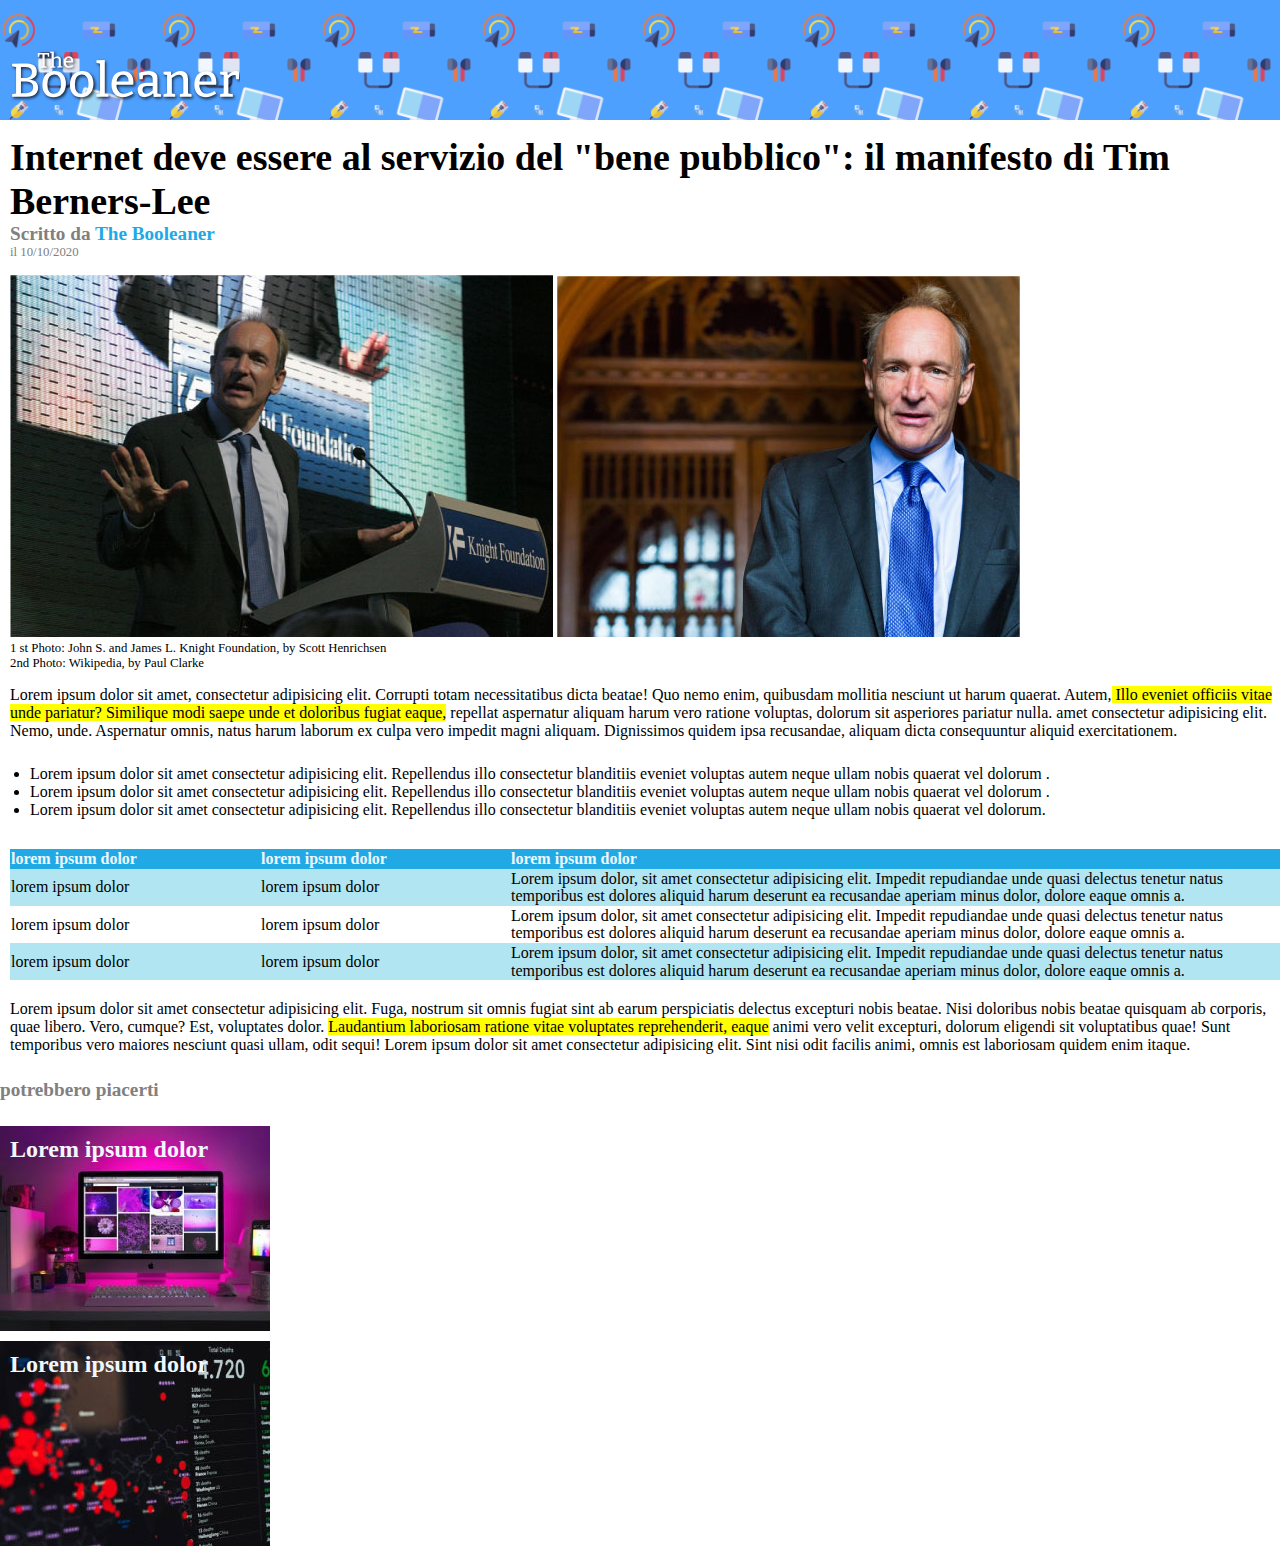
<file: index.html>
<!DOCTYPE html>
<html lang="en" dir="ltr">
<meta charset="UTF-8">
<meta http-equiv="X-UA-Compatible" content="IE=edge">
<meta name="viewport" content="width=device-width, initial-scale=1.0">
<meta name="description" content="Internet al servizio del bene pubblico">
<link rel="stylesheet" href="style/style.css">


<title>THE BOOLEANER</title>

</head>

<body>
    <!-- header logo + sfondo + background image-->
    <header>
        <img id="logo" src="img/logo.svg" alt="logo: the booleaner">
    </header>

    <!-- main -->
    <main>

        <section>
            <!-- titolo -->
            <div class="title">
                <h1>Internet deve essere al servizio del "bene pubblico": il manifesto di Tim Berners-Lee</h1>
                <!-- autor + data -->
                <div>
                    <div id="autor">Scritto da
                        <span>the booleaner</span> <!-- colore -->
                    </div>
                    <div id="date"> il
                        <time>10/10/2020</time>
                    </div>
                </div>

            </div>
            <!-- immagini -->
            <figure>
                <img src="img/tim-1.jpg" alt="">
                <img src="img/tim-2.jpg" alt="">
                <figcaption>1 st Photo: John S. and James L. Knight Foundation, by Scott Henrichsen</figcaption>
                <figcaption> 2nd Photo: Wikipedia, by Paul Clarke</figcaption>
            </figure>

            <!-- testo -->
            <p>Lorem ipsum dolor sit amet, consectetur adipisicing elit. Corrupti totam necessitatibus dicta beatae! Quo
                nemo enim, quibusdam mollitia nesciunt ut harum quaerat. Autem,<span>
                    Illo eveniet officiis vitae unde pariatur? Similique modi saepe unde et doloribus fugiat
                    eaque,</span> repellat aspernatur aliquam harum vero ratione voluptas, dolorum sit asperiores
                pariatur nulla. amet consectetur adipisicing elit. Nemo, unde. Aspernatur omnis, natus harum laborum ex
                culpa vero impedit magni aliquam. Dignissimos quidem ipsa recusandae, aliquam dicta consequuntur aliquid
                exercitationem.</p>

            <!-- lista -->
            <ul>
                <li>Lorem ipsum dolor sit amet consectetur adipisicing elit. Repellendus illo consectetur blanditiis
                    eveniet voluptas autem neque ullam nobis quaerat vel dolorum .</li>
                <li>Lorem ipsum dolor sit amet consectetur adipisicing elit. Repellendus illo consectetur blanditiis
                    eveniet voluptas autem neque ullam nobis quaerat vel dolorum .</li>
                <li>Lorem ipsum dolor sit amet consectetur adipisicing elit. Repellendus illo consectetur blanditiis
                    eveniet voluptas autem neque ullam nobis quaerat vel dolorum.</li>
            </ul>



            <!-- tabella -->
            <table>
                <thead>
                    <tr>
                        <th>lorem ipsum dolor</th>
                        <th>lorem ipsum dolor</th>
                        <th>lorem ipsum dolor</th>
                    </tr>
                </thead>
                <tbody>
                    <tr>
                        <td>lorem ipsum dolor</td>
                        <td>lorem ipsum dolor</td>
                        <td>Lorem ipsum dolor, sit amet consectetur adipisicing elit. Impedit repudiandae unde quasi
                            delectus tenetur natus temporibus est dolores aliquid harum deserunt ea recusandae aperiam
                            minus dolor, dolore eaque omnis a.</td>
                    </tr>

                    <tr>
                        <td>lorem ipsum dolor</td>
                        <td>lorem ipsum dolor</td>
                        <td>Lorem ipsum dolor, sit amet consectetur adipisicing elit. Impedit repudiandae unde quasi
                            delectus tenetur natus temporibus est dolores aliquid harum deserunt ea recusandae aperiam
                            minus dolor, dolore eaque omnis a.</td>
                    </tr>

                    <tr>
                        <td>lorem ipsum dolor</td>
                        <td>lorem ipsum dolor</td>
                        <td>Lorem ipsum dolor, sit amet consectetur adipisicing elit. Impedit repudiandae unde quasi
                            delectus tenetur natus temporibus est dolores aliquid harum deserunt ea recusandae aperiam
                            minus dolor, dolore eaque omnis a.</td>
                    </tr>
                </tbody>
            </table>
            <!-- testo -->
            <p>Lorem ipsum dolor sit amet consectetur adipisicing elit. Fuga, nostrum sit omnis fugiat sint ab earum
                perspiciatis delectus excepturi nobis beatae. Nisi doloribus nobis beatae quisquam ab corporis, quae
                libero.
                Vero, cumque? Est, voluptates dolor. <span>Laudantium laboriosam ratione vitae voluptates reprehenderit,
                    eaque</span>
                animi vero velit excepturi, dolorum eligendi sit voluptatibus quae! Sunt temporibus vero maiores
                nesciunt quasi ullam, odit sequi! Lorem ipsum dolor sit amet consectetur adipisicing elit. Sint nisi
                odit facilis animi, omnis est laboriosam quidem enim itaque.</p>
        </section>
        <!-- extra -->
    </main>
    <article>
        <p id="others">potrebbero piacerti</p>
        <h2 id="monitor">Lorem ipsum dolor</h2>
        <h2 id="graphic">Lorem ipsum dolor</h2>
    </article>


</body>

</html>
</file>
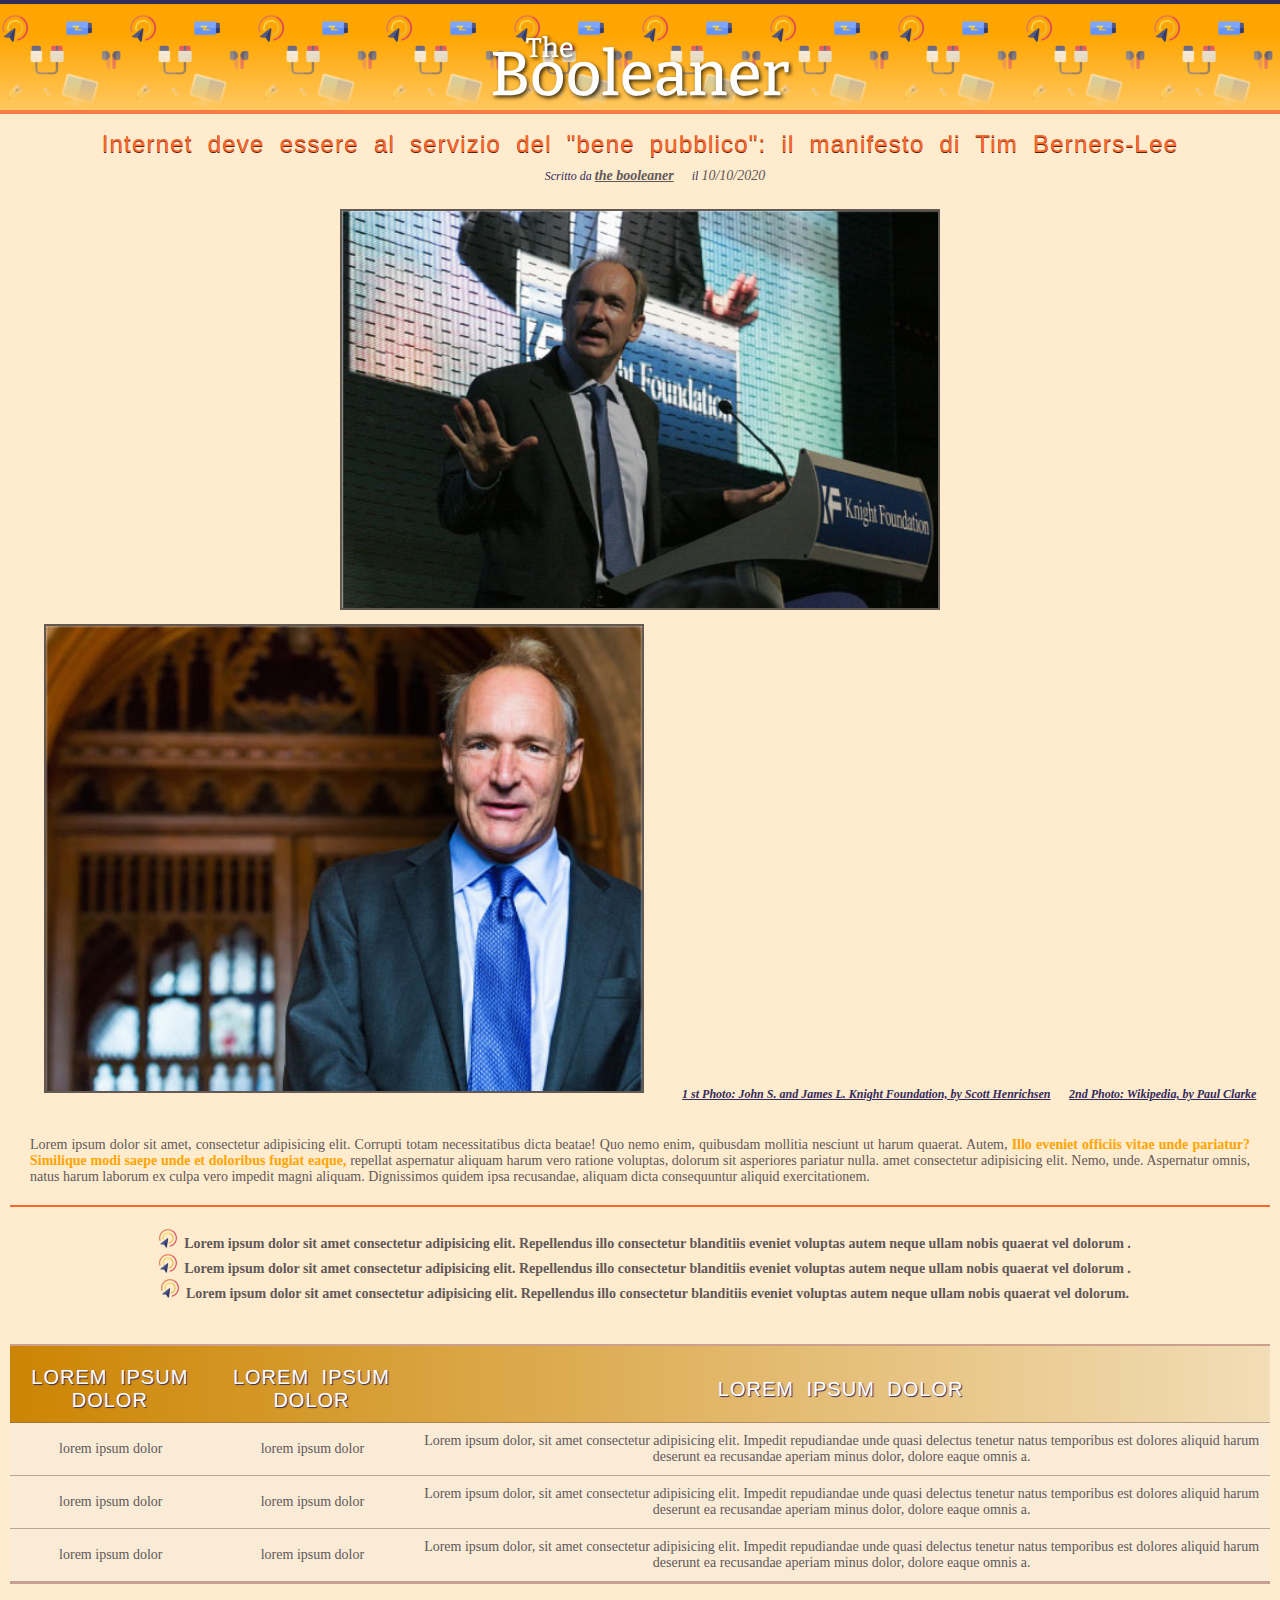
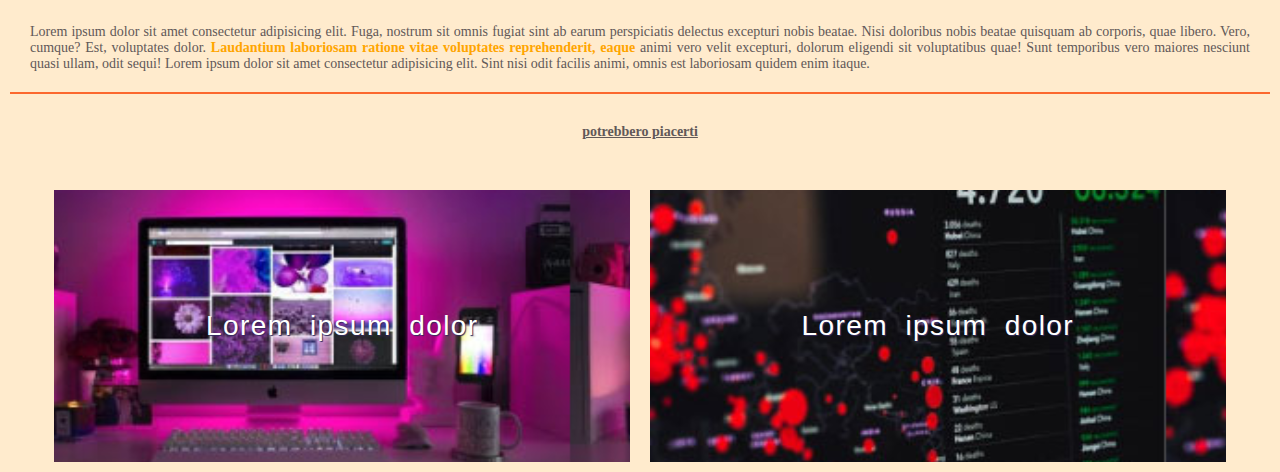
<file: index copy.html>
<!DOCTYPE html>
<html lang="en" dir="ltr">
<meta charset="UTF-8">
<meta http-equiv="X-UA-Compatible" content="IE=edge">
<meta name="viewport" content="width=device-width, initial-scale=1.0">
<meta name="description" content="Internet al servizio del bene pubblico">
<link rel="stylesheet" href="style/style2.0.css">

<title>THE BOOLEANER</title>

</head>

<body>
    <!-- header logo + sfondo + background image-->
    <header>
        <img id="logo" src="img/logo.svg" alt="logo: the booleaner">
    </header>

    <!-- main -->
    <main>

        <section>
            <!-- titolo -->
            <div class="title">
                <h1>Internet deve essere al servizio del "bene pubblico": il manifesto di Tim Berners-Lee</h1>
                <!-- autor + data -->
                <div>
                    <div id="autor">Scritto da
                        <span>the booleaner</span> <!-- colore -->
                    </div>
                    <div id="date"> il
                        <time>10/10/2020</time>
                    </div>
                </div>

            </div>
            <!-- immagini -->
            <figure>
                <img src="img/tim-1.jpg" alt="">
                <img src="img/tim-2.jpg" alt="">
                <figcaption>1 st Photo: John S. and James L. Knight Foundation, by Scott Henrichsen</figcaption>
                <figcaption> 2nd Photo: Wikipedia, by Paul Clarke</figcaption>
            </figure>

            <!-- testo -->
            <p>Lorem ipsum dolor sit amet, consectetur adipisicing elit. Corrupti totam necessitatibus dicta beatae! Quo nemo enim, quibusdam mollitia nesciunt ut harum quaerat. Autem,<span> 
            Illo eveniet officiis vitae unde pariatur? Similique modi saepe unde et doloribus fugiat eaque,</span> repellat aspernatur aliquam harum vero ratione voluptas, dolorum sit asperiores pariatur nulla. amet consectetur adipisicing elit. Nemo, unde. Aspernatur omnis, natus harum laborum ex culpa vero impedit magni aliquam. Dignissimos quidem ipsa recusandae, aliquam dicta consequuntur aliquid exercitationem.</p>

            <!-- lista -->
            <ul>
                <li>Lorem ipsum dolor sit amet consectetur adipisicing elit. Repellendus illo consectetur blanditiis eveniet voluptas autem neque ullam nobis quaerat vel dolorum .</li>
                <li>Lorem ipsum dolor sit amet consectetur adipisicing elit. Repellendus illo consectetur blanditiis eveniet voluptas autem neque ullam nobis quaerat vel dolorum .</li>
                <li>Lorem ipsum dolor sit amet consectetur adipisicing elit. Repellendus illo consectetur blanditiis eveniet voluptas autem neque ullam nobis quaerat vel dolorum.</li>
            </ul>



            <!-- tabella -->
            <table>
                <thead>
                    <tr>
                        <th>lorem ipsum dolor</th>
                        <th>lorem ipsum dolor</th>
                        <th>lorem ipsum dolor</th>
                    </tr>
                </thead>
                <tbody>
                    <tr>
                        <td>lorem ipsum dolor</td>
                        <td>lorem ipsum dolor</td>
                        <td>Lorem ipsum dolor, sit amet consectetur adipisicing elit. Impedit repudiandae unde quasi delectus tenetur natus temporibus est dolores aliquid harum deserunt ea recusandae aperiam minus dolor, dolore eaque omnis a.</td>
                    </tr>

                    <tr>
                        <td>lorem ipsum dolor</td>
                        <td>lorem ipsum dolor</td>
                        <td>Lorem ipsum dolor, sit amet consectetur adipisicing elit. Impedit repudiandae unde quasi delectus tenetur natus temporibus est dolores aliquid harum deserunt ea recusandae aperiam minus dolor, dolore eaque omnis a.</td>
                    </tr>
                
                    <tr>
                        <td>lorem ipsum dolor</td>
                        <td>lorem ipsum dolor</td>
                        <td>Lorem ipsum dolor, sit amet consectetur adipisicing elit. Impedit repudiandae unde quasi delectus tenetur natus temporibus est dolores aliquid harum deserunt ea recusandae aperiam minus dolor, dolore eaque omnis a.</td>
                    </tr>
                </tbody>
            </table>
            <!-- testo -->
            <p>Lorem ipsum dolor sit amet consectetur adipisicing elit. Fuga, nostrum sit omnis fugiat sint ab earum
                perspiciatis delectus excepturi nobis beatae. Nisi doloribus nobis beatae quisquam ab corporis, quae
                libero.
                Vero, cumque? Est, voluptates dolor. <span>Laudantium laboriosam ratione vitae voluptates reprehenderit, eaque</span>
                animi vero velit excepturi, dolorum eligendi sit voluptatibus quae! Sunt temporibus vero maiores
                nesciunt quasi ullam, odit sequi! Lorem ipsum dolor sit amet consectetur adipisicing elit. Sint nisi odit facilis animi, omnis est laboriosam quidem enim itaque.</p>
        </section>
        <!-- extra -->
    </main>
<article>
    <p id="others">potrebbero piacerti</p>
    <h2 id="monitor">Lorem ipsum dolor</h2>
    <h2 id="graphic">Lorem ipsum dolor</h2>
</article>


</body>

</html>
</file>
<file: style/style.css>
* {
    margin: 0px;
    box-sizing: border-box;
   }

main{
    padding-left: 10px;
}
/* header ................... */
#logo {
    width: 15em;
    margin-top: 50px;
    padding-left: 10px;
}

header {
    height: 120px;
    background-color: #4ea0ff;
    background-image: url(../img/pattern.png);
    background-size: contain;
    background-size: 25%;

}

/* main .. */

/* title................... */
.title{
    margin-top: 15px;
    margin-bottom: 15px;
}

.title h1{ 
    font-size: 38px;
}
  
.title div,
#others{
      color: grey;
}
 
#autor,
#others{
    font-size: 1.2em;
    font-weight: bold;
}

#autor span{
    color:#20a9e5 ;
    text-transform:capitalize;
}

#date{
    font-size: 0.8em;
}

/* figure ...................*/

figcaption{
    font-size: 0.8em;
}
figure{
    margin-bottom: 15px;
}

/* testo */
p{
    margin-bottom: 25px;
}
p span{
    background-color: yellow;
}

/* lista */
ul{
    padding-left: 20px;
    margin-bottom: 30px;
}

/* table */

table{
    border-spacing: 0px;
    margin-bottom: 10px;
    line-height: 1.1em;
    margin-bottom: 20px;


}
thead tr{
    background-color: #20a9e5;
    color: aliceblue;
    text-align: left;
}
th:nth-child(-n+2),
td:nth-child(-n+2){
    width: 250px;
}

tbody tr:nth-child(odd){
    background-color: #b1e5f2;
}
/*others  */

#monitor{
    background-image: url(../img/monitor.jpg);
}

#graphic{
    background-image: url(../img/graph.jpg);
}
article h2{
    width: 270px;
    height: 205px; 
    margin-bottom: 10px; 
    color: aliceblue;
    padding:10px
}
</file>
<file: style/style2.0.css>
* {
    margin: 0px;
    box-sizing: border-box;
    font-family: Georgia, 'Times New Roman', Times, serif;
    text-align: center;
    font-size: 14px;
    color: rgb(97, 88, 88);
}

body{
    background-color: blanchedalmond;
}

/* header */

header{
    background-image: url(../img/pattern.png);
    background-color: orange;
    background-size: 20%;
    background-repeat: repeat;
    height: 110px;
    border-top: 4px solid rgb(52, 43, 92);
}

#logo {
    width: 100%;
    height: 80px;
    border: 4px solid rgba(245, 88, 26, 0.76);
    border-left: 0px;
    border-right: 0px;
    border-top: 0px;
    background-image: linear-gradient(rgba(255, 179, 66, 0), rgb(255, 199, 94));
    margin-top: 30px;
}

/* titolo e immagini .................... */


h1,
h2 {
    margin: 20px 8px 10px 8px;
    font-family: Impact, Haettenschweiler, 'Arial Narrow Bold', sans-serif;
    font-weight: normal;
    font-size: 24px;
    color: rgb(252, 104, 46);
    text-shadow: 0px 1px rgb(94, 34, 11);
    letter-spacing: 0.05em;
    word-spacing: 0.3em;
}

.title div,
figcaption {
    margin-left: 15px;
    color: rgb(52, 43, 92);
    font-style: italic;
    font-size: 12px;

}

.title div {
    display: inline;
}

#autor span,
figcaption,
#others {
    font-weight: bold;
    text-decoration: underline;
}


figure {
    bordder-top:2px solid orange;
    padding: 20px 10px 0px 10px;
  }

figure img {
    max-width: 600px;
    height: 90%;
    width: 90%;
    margin: 5px 20px;
    border: 2px solid rgba(49, 45, 43, 0.76);
}

figcaption {
    margin-bottom: 5px;
    display: inline-block;
}

p {
    font-size: 14px;
    margin:10px;
    text-align: justify;
    border-bottom: 2px solid rgb(252, 104, 46);
    padding: 20px;
}

p span {
    color: orange;
    font-weight: bold;
}

/* lista e tabella */


li {
    list-style-image: url(../img/icon.png);
    list-style-position: inside;
    margin: 2px 10px 2px 20px;
}

ul {
    margin: 0px;
    padding: 10px;
}

li::first-line {
    font-weight: bold;
}

table {
    margin: 30px 10px 20px 10px;
    border-spacing: 0px;
    border: 2px solid rgba(146, 70, 70, 0.459);
    border-left: 0px;
    border-right: 0px;
}

thead {
    background-image: linear-gradient(to left, rgba(238, 217, 176, 0.774), rgb(204, 133, 2));

}

thead th {
    padding: 20px 7px 10px 5px;
    width: fit-content;
    border-bottom: 1px solid rgba(124, 97, 97, 0.514);
    text-transform: uppercase;
    font-family: Impact, Haettenschweiler, 'Arial Narrow Bold', sans-serif;
    font-weight: normal;
    font-size: 20px;
    color: white;
    text-shadow: 1px 1px 1px rgb(52, 43, 92);
    letter-spacing: 0.05em;
    word-spacing: 0.3em;


}

tbody {
    background-color: antiquewhite;
}

tbody td {
    padding: 10px;
    border-bottom: 1px solid rgba(124, 97, 97, 0.514);
}

/* others */
#others {
    border-bottom: 0px;
    text-align: center;
}

#monitor {
    background-image: url(../img/monitor.jpg);
}

#graphic {
    background-image: url(../img/graph.jpg);

}
article h2 {
    display: inline-block;
    width: 45%;
    padding: 120px;
    background-size: cover;
    background-position: -60px;
    height: fit-content;
    font-family: Impact, Haettenschweiler, 'Arial Narrow Bold', sans-serif;
    font-size: 28px;
    color: white;
    text-shadow: 1px 1px 1px rgb(52, 43, 92);
    letter-spacing: 0.05em;
    word-spacing: 0.3em;
}
</file>
